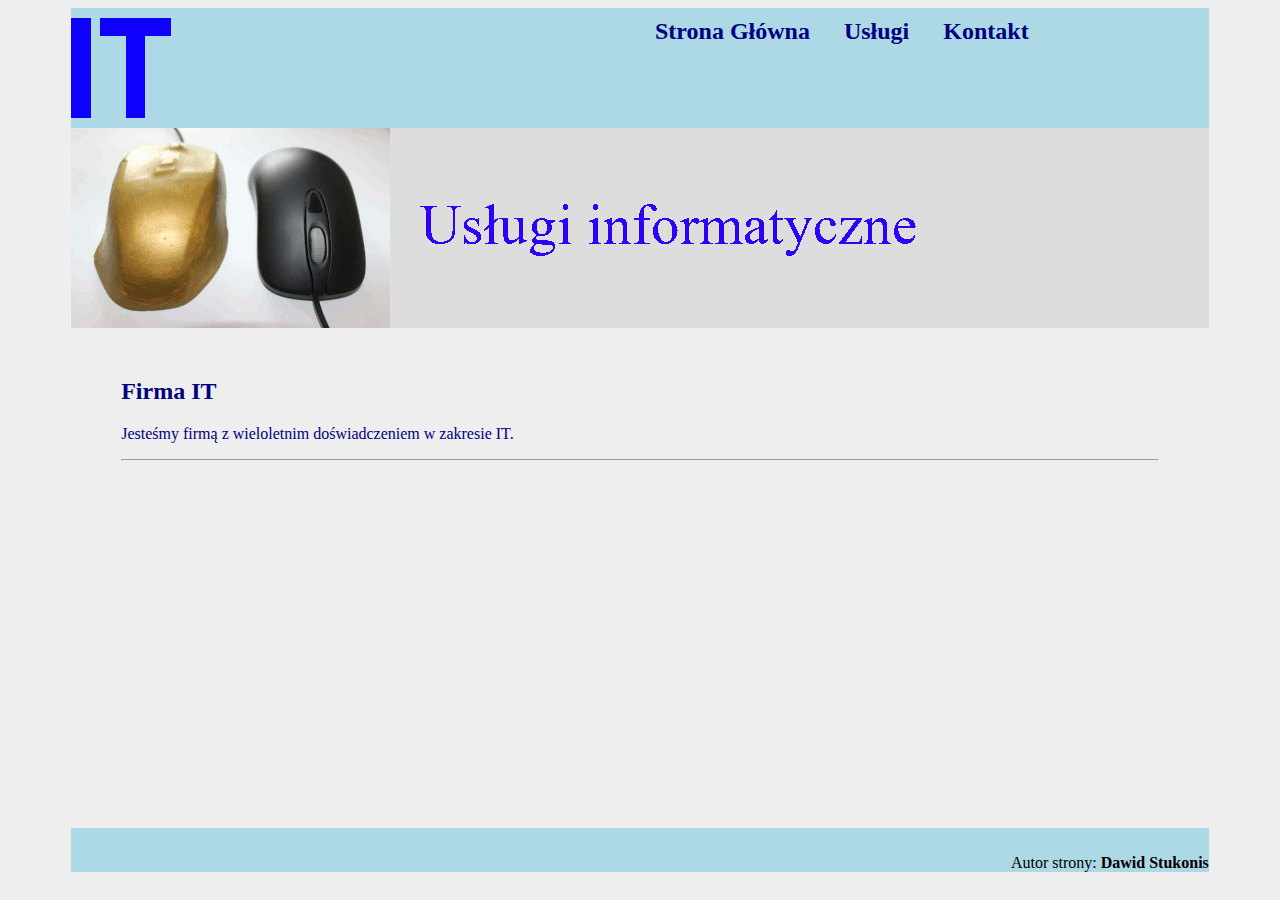
<file: docs/index.html>
<!DOCTYPE html>
<html lang="pl">
<head>
    <meta charset="UTF-8">
    <meta name="viewport" content="width=device-width, initial-scale=1.0">
    <title>Firma IT</title>
    <link rel="stylesheet" href="styl.css">
</head>
<body>
    <section class="strona">
        <section class="logo">
            <img src="logo.png" alt="Firma IT">
        </section>
        <section class="menu">
            <a href="index.html">Strona Główna</a>
            <a href="uslugi.html">Usługi</a>
            <a href="kontakt.html">Kontakt</a>
        </section>
        <section class="baner">
            <img src="animacja.gif" alt="Usługi Informatyczne">
        </section>
        <section class="main">
            <h2>Firma IT</h2>
            <p>Jesteśmy firmą z wieloletnim doświadczeniem w zakresie IT.</p>
            <hr>
        </section>
        <section class="stopka">
            <p>Autor strony: <strong>Dawid Stukonis</strong></p>
        </section>
    </section>
</body>
</html>
</file>
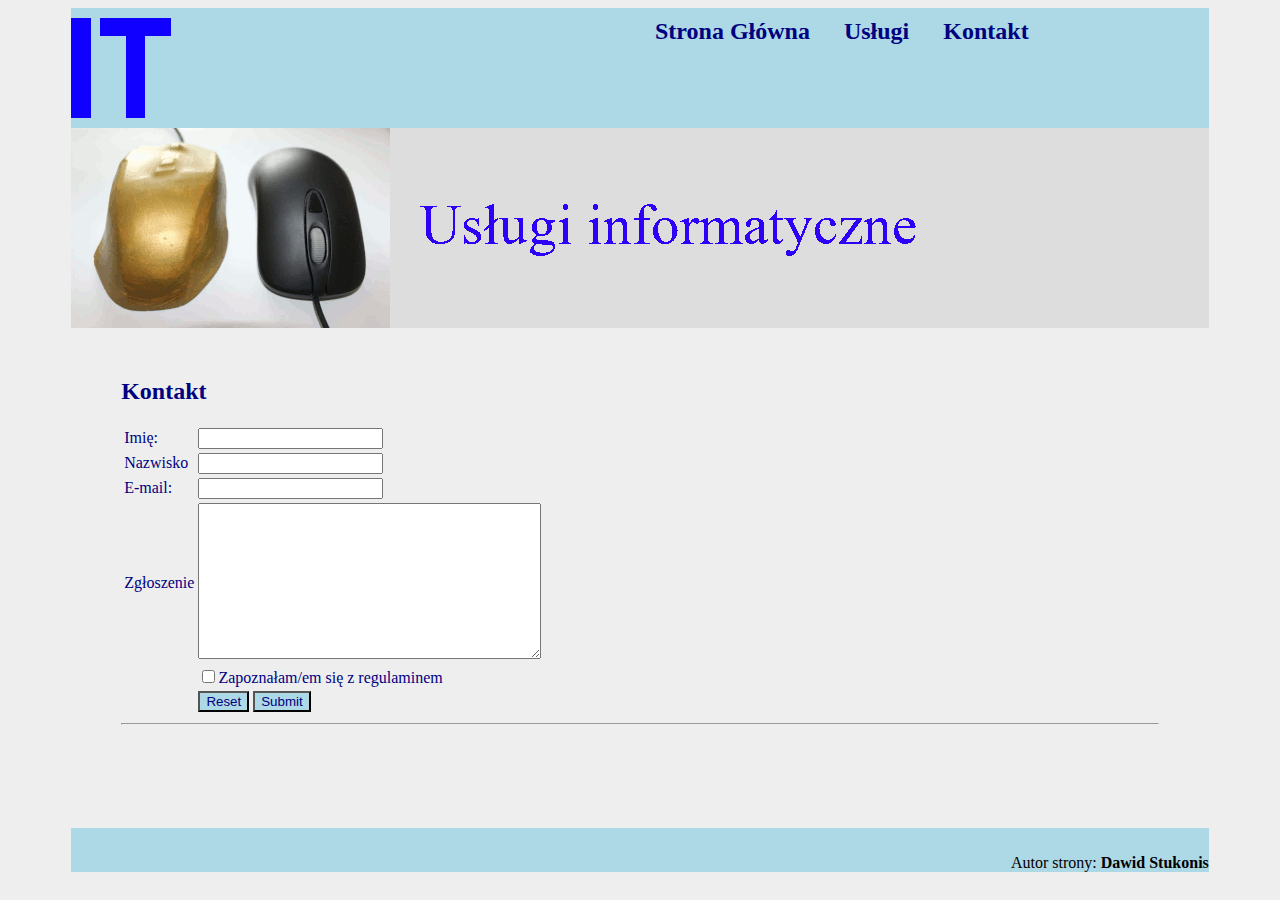
<file: docs/kontakt.html>
<!DOCTYPE html>
<html lang="pl">
<head>
    <meta charset="UTF-8">
    <meta name="viewport" content="width=device-width, initial-scale=1.0">
    <title>Firma IT</title>
    <link rel="stylesheet" href="styl.css">
    <script type="text/javascript" src="skrypt.js"></script>
</head>
<body>
    <section class="strona">
        <section class="logo">
            <img src="logo.png" alt="Firma IT">
        </section>
        <section class="menu">
            <a href="index.html">Strona Główna</a>
            <a href="uslugi.html">Usługi</a>
            <a href="kontakt.html">Kontakt</a>
        </section>

        <section class="baner">
            <img src="animacja.gif" alt="Usługi Informatyczne">
        </section>

        <section class="main">
            <h2>Kontakt</h2>
            <table>
                <tr>
                    <td>Imię:</td>
                    <td><input type="text" id="imie"></td>
                </tr>
                <tr>
                    <td>Nazwisko</td>
                    <td><input type="text" id="nazwisko"></td>
                </tr>
                <tr>
                    <td>E-mail:</td>
                    <td><input type="email" id="email"></td>
                </tr>
                <tr>
                    <td>Zgłoszenie</td>
                    <td><textarea rows="10" cols="40" id="zgloszenie"></textarea></td>
                </tr>
                <tr>
                    <td></td>
                    <td><input type="checkbox" id="zapoznany">Zapoznałam/em się z regulaminem</td>
                </tr>
                <tr>
                    <td></td>
                    <td><input type="reset" class="button" onclick="reset()"> <input type="submit" class="button" onclick="send()"></td>
                </tr>
            </table>
            <hr>
            <p id="wiadomosc"></p>
        </section>

        <section class="stopka">
            <p>Autor strony: <strong>Dawid Stukonis</strong></p>
        </section>
    </section>
</body>
</html>
</file>
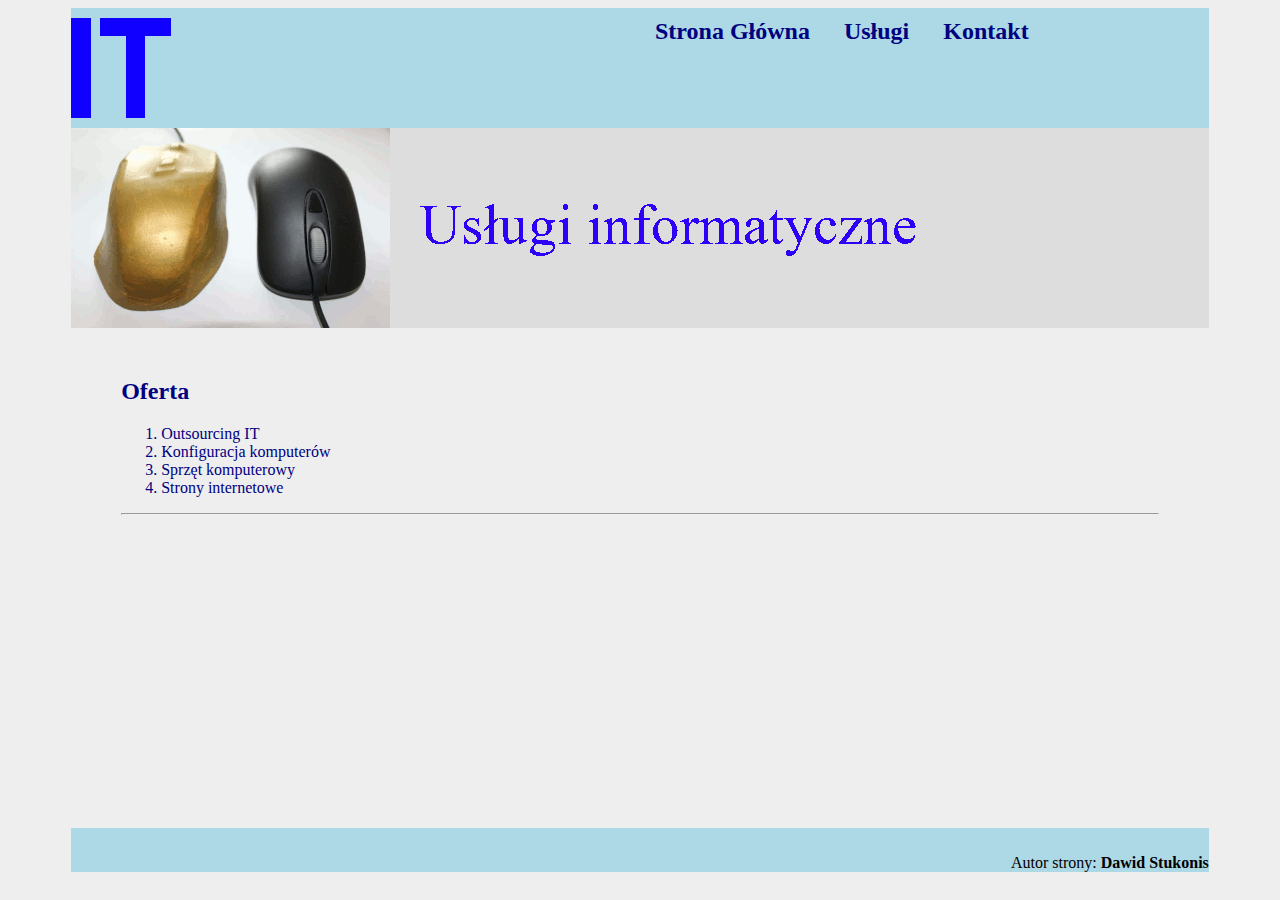
<file: docs/uslugi.html>
<!DOCTYPE html>
<html lang="pl">
<head>
    <meta charset="UTF-8">
    <meta name="viewport" content="width=device-width, initial-scale=1.0">
    <title>Firma IT</title>
    <link rel="stylesheet" href="styl.css">
</head>
<body>
    <section class="strona">
        <section class="logo">
            <img src="logo.png" alt="Firma IT">
        </section>
        <section class="menu">
            <a href="index.html">Strona Główna</a>
            <a href="uslugi.html">Usługi</a>
            <a href="kontakt.html">Kontakt</a>
        </section>

        <section class="baner">
            <img src="animacja.gif" alt="Usługi Informatyczne">
        </section>

        <section class="main">
            <h2>Oferta</h2>
            <ol>
                <li>Outsourcing IT</li>
                <li>Konfiguracja komputerów</li>
                <li>Sprzęt komputerowy</li>
                <li>Strony internetowe</li>
            </ol>
            <hr>
        </section>

        <section class="stopka">
            <p>Autor strony: <strong>Dawid Stukonis</strong></p>
        </section>
    </section>
</body>
</html>
</file>
<file: docs/styl.css>
body{
    background-color: #EEEEEE;
    font: helvetica;
}
.strona{
    width: 90%;
    margin: auto;
}
.logo, .menu{
    background-color: lightblue;
    height: 100px;
    width: 50%;
    padding-top: 10px;
    padding-bottom: 10px;
    float:left;
}
.baner{
    background-color: #DDDDDD;
    height: 200px;
    clear: both;
}
.main{
    color: navy;
    margin: 50px;
    height: 400px;
}
.stopka{
    text-align: right;
    background-color: lightblue;
    padding-top: 10px;
}
.button{
    background-color: lightblue;
    color: navy;
}
a{
    color: navy;
    font-size: 150%;
    font-weight: bold;
    text-decoration: none;
    margin: 10px;
    padding: 5px;
}
a:hover{
    border: solid 1px navy;
}
</file>
